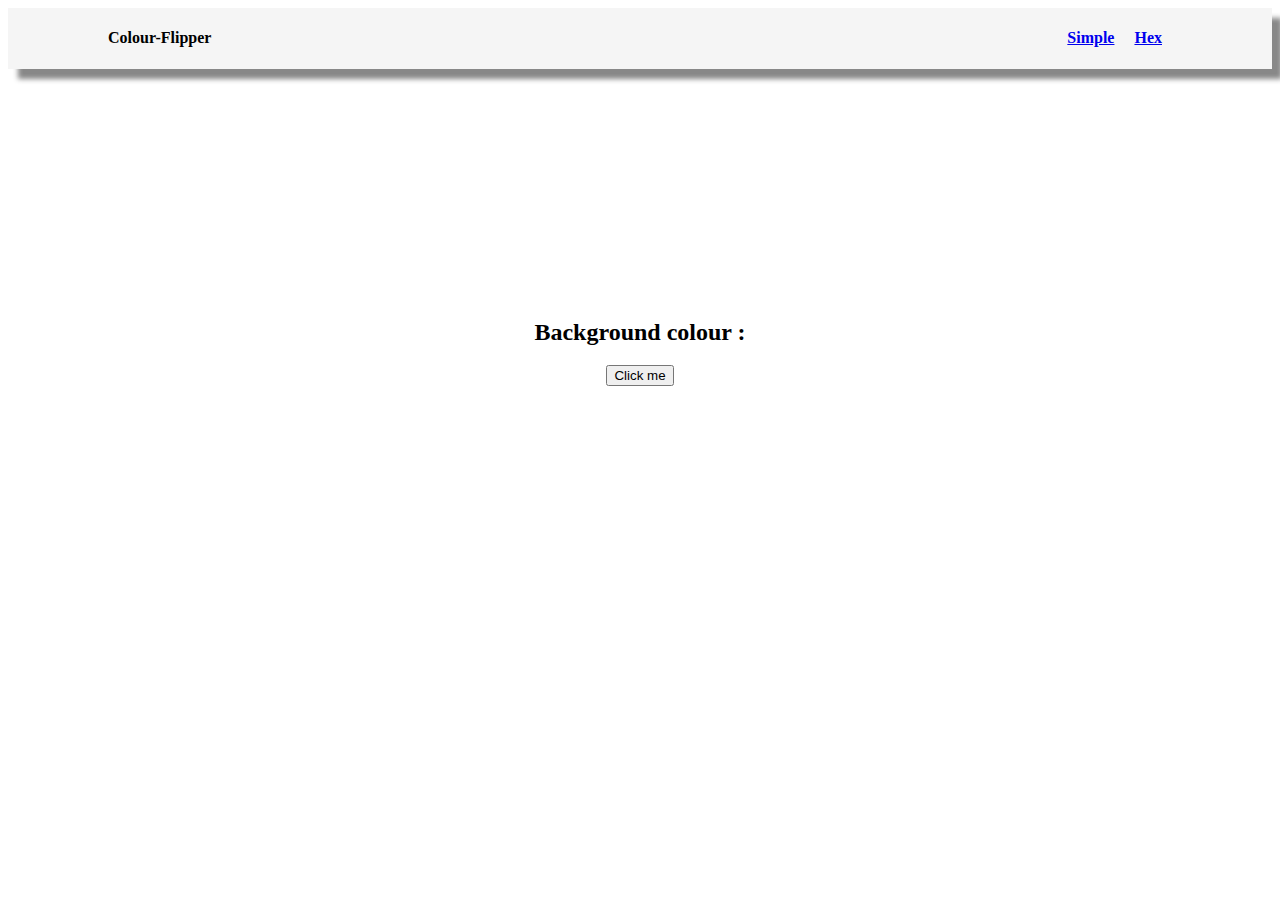
<file: hex.html>
<!doctype html>
<html lang="en">
    <head>
     <meta charset="UTF-8">
     <meta name="author" content="Deepanshu Chaudhary">
     <meta name="author" content="Colour-changing ">
     <link rel="stylesheet" href="style.css">
     <title>Colour-changing-game</title>
    </head>

    <body>
        <header>
            <article>
                
                <nav>
                <div class="nav-center">
                <h4>Colour-Flipper</h4>
                    <ul class="nav-links"> 
                        <li><a href="index.html">Simple<a></li>                                                                                                                                                                                                                                                                                                                                                                                                                                                                                                                                                                                                                                                                                                                                                                                                                                                                                                                                                                                                                                                                                                                                                                                                                                                                                                                                                                                                                                                                                                                                                                                                                                                                                                                                                                                                                                                                                                                                                                                                                                                                                                                                                                                                                                                                                                                                                                                                                                                                                                                                                                                                                                                                                                                                                                                                                                                                                                                                                                                                                                                                                                                                                                                                                                                                                                                                                                                                                                                                                                                                                                                                                                                                                                                                                                                                                                                                                                                                                                                                                                                                                                                                                                                                                                                                                                                                                                                                                                                                                                                                                                                                                                                                                                                                                                                                                                                                                                                                                                                                                                                                                                                                                                                                                                                                                                                                                                                                                                                                                                                                                                                                                                                                                                                                                                                                                                                                                                                                                                                                                                                                                                                                                                                                                                                                                                                                                                                                                                                                                                                                                                                                                                                                                                                                                                                                                                                                                                                                                                                                                                                                                                                                                                                                                                                                                                                                                                                                                                                                                                                                                                                                                                                                                                                                                                                                                                                                                                                                                                                                                                                                                                                                                                                                                                                                                                                                                                                                                                                                                                                                                                                                                                                                                                                                                                                                                                                                                                                                                                                                                                                                                                                                                                                                                                                                                                                                                                                                                                                                                 
                        <li><a href="hex.html">Hex</a></li>
                    </ul>
                </div>
                </nav>
            
            </article>
        </header>
        <main>
         <div class="container">
            <h2>Background colour :<span id="color"></span></h2>
            <button id="btn">Click me</button>
         </div>
        </main> 
        <script src="hex.js"></script>
        
    </body>

</html>
</file>
<file: style.css>
nav
{
  
  
  display: grid;
  align-items: center;
  background-color: whitesmoke;
  box-shadow: 10px 10px 5px #888;
}
.nav-center

{ margin: 0 100px;
  display: flex;
  align-items: center;
  justify-content: space-between;
 
}

.nav-links
{
display:flex;
list-style: none;

}
li{
   margin: 0 10px; 
   font-weight: bold;
}
.container
{margin-top: 250px;
    text-align: center;
}
</file>
